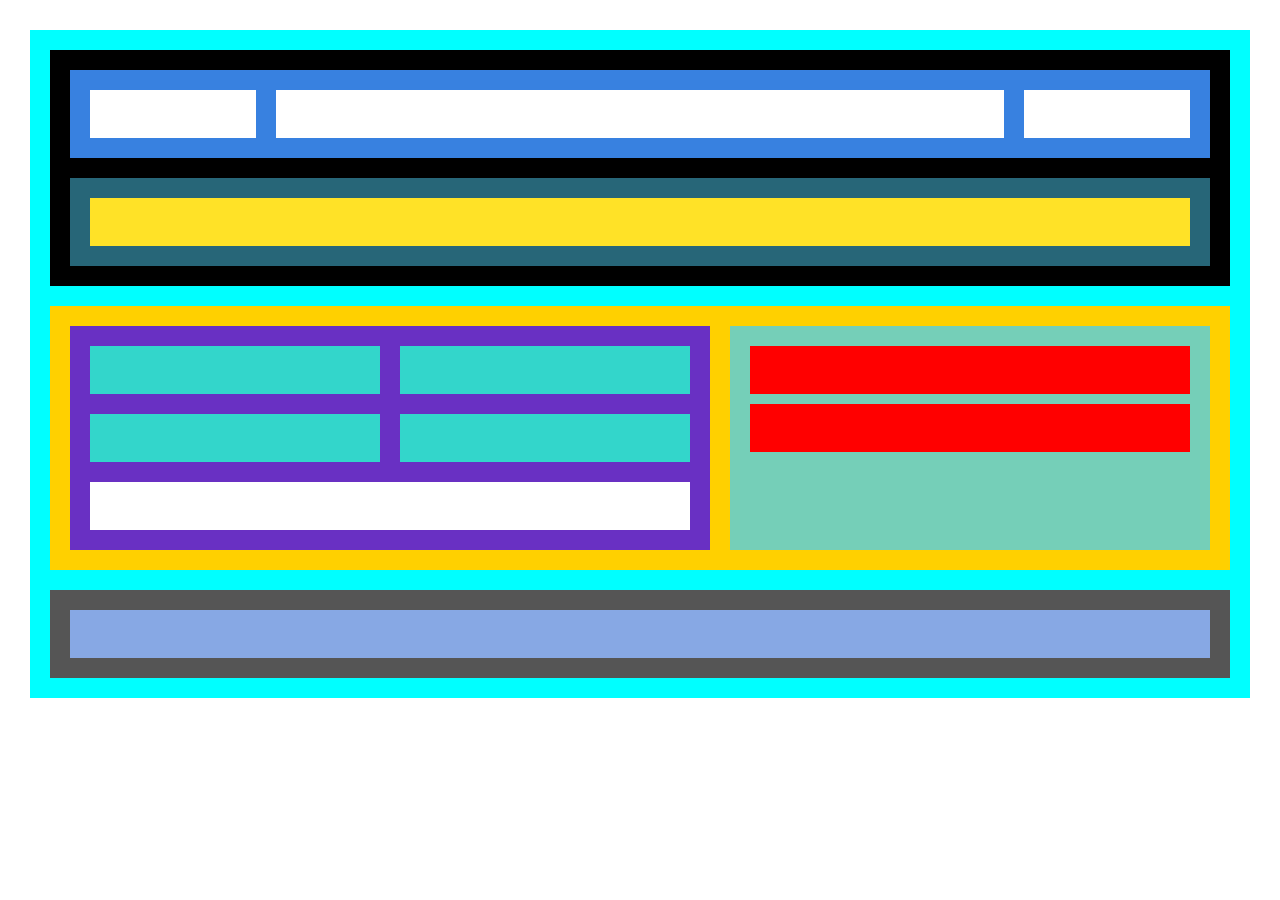
<file: Nivel-I/index.html>
<!DOCTYPE html>
<html lang="en">

<head>
  <meta charset="UTF-8">
  <meta http-equiv="X-UA-Compatible" content="IE=edge">
  <meta name="viewport" content="width=device-width, initial-scale=1.0">
  <link rel="stylesheet" href="./style/style.css">
  <title>Nivel I</title>
</head>

<body>
  <div class="container">
    <!-- Header -->
    <div class="boxNavHeader">
      <div class="navBox">
        <div class="navBoxLogo"></div>
        <nav class="navBoxNav"></nav>
        <div class="navBoxSocialMedia"></div>
      </div>

      <header class="header">
        <div class="headerItem"></div>
      </header>
    </div>

    <!-- Section-->
    <section class="section">
      <div class="sectionArticleBox">
        <article class="articleBoxItem1"></article>
        <article class="articleBoxItem2"></article>
        <article class="articleBoxItem3"></article>
        <article class="articleBoxItem4"></article>
        <article class="articleBoxItem5"></article>
      </div>

      <aside class="sectionAside">
        <div class="asideItem"></div>
        <div class="asideItem"></div>
      </aside>
    </section>
    <!-- Footer-->
    <footer class="footer">
      <div class="footerInfo"></div>
    </footer>
  </div>

</body>

</html>
</file>
<file: Nivel-I/style/style.css>
html {
  box-sizing: border-box;
  font-family: "Trebuchet MS", "Lucida Sans Unicode", "Lucida Grande", "Lucida Sans", Arial, sans-serif;
  font-size: 16px;
  scroll-behavior: smooth;
}

*,
*::after,
*::before,
body,
form,
p {
  padding: 0;
  margin: 0;
  box-sizing: inherit;
}

a {
  text-decoration: none;
}

li {
  list-style: none;
  cursor: pointer;
}

* {
  padding: 10px;
  margin: 10px;
}

:root {
  --height-elementos-internos: 1.5rem;
  /* ******************************* */
  --height-ementos-internos-768: 3rem;
}

.container {
  display: flex;
  flex-direction: column;
  flex-wrap: nowrap;

  background-color: aqua;
}

/** ============================================================         Mobile
==============================================================

/** nav - Header
==================================
*/

.boxNavHeader {
  display: flex;
  flex-direction: column;
  height: 100%;
  background-color: black;
}

.navBox {
  flex-grow: 1;
  flex-shrink: 1;
  flex-basis: auto;
  display: flex;
  flex-direction: row;
  align-items: center;
  height: 5rem;

  background-color: #3881e0;
}

.navBoxLogo,
.navBoxNav,
.navBoxSocialMedia {
  height: var(--height-elementos-internos);
  padding: 0 0.8rem;
  background-color: #ffffff;
}

.navBoxLogo {
  flex: 1 1 auto;
}

.navBoxNav {
  flex: 5 1 auto;
}

.navBoxSocialMedia {
  flex: 1 1 auto;
}

.header {
  display: flex;
  flex-direction: row;
  justify-content: center;
  align-items: center;
  flex-grow: 1;
  flex-shrink: 1;
  flex-basis: auto;
  background-color: #276678;
}

.headerItem {
  flex-grow: 1;
  flex-shrink: 1;
  flex-basis: auto;
  height: var(--height-elementos-internos);
  background-color: #ffe227;
}

/** Section
==================================
*/
.section {
  flex-grow: 1;
  flex-shrink: 1;
  flex-basis: auto;

  display: flex;
  flex-direction: column;
  justify-content: center;
  background-color: rgb(255, 208, 0);
}

.sectionArticleBox {
  flex-grow: 1;
  flex-shrink: 1;
  flex-basis: auto;

  display: flex;
  flex-wrap: wrap;
  justify-content: center;

  background-color: #6930c3;
}

.articleBoxItem1,
.articleBoxItem2,
.articleBoxItem3,
.articleBoxItem4 {
  flex-grow: 1;
  flex-shrink: 1;
  flex-basis: 35%;
  height: var(--height-elementos-internos);
  background-color: #33d6cb;
}

.articleBoxItem5 {
  flex-grow: 1;
  flex-shrink: 1;
  flex-basis: 100%;
  height: var(--height-elementos-internos);
  background-color: rgb(255, 255, 255);
}

.sectionAside {
  flex-grow: 1;
  flex-shrink: 1;
  flex-basis: auto;
  background-color: #75cfb8;
}

.asideItem {
  background-color: rgb(255, 0, 0);
}

/** Footer
==================================
*/
.footer {
  flex-grow: 1;
  flex-shrink: 1;
  flex-basis: auto;

  display: flex;
  flex-direction: column;
  justify-content: center;
  height: 100%;
  background-color: rgb(85, 85, 85);
}

.footerInfo {
  flex-grow: 1;
  flex-shrink: 1;
  flex-basis: auto;
  background-color: rgb(135, 168, 228);
}

/** ============================================================          Media Querie 768px
===============================================================
*/
@media screen and (min-width: 768px) {
  /** nav - Header
  ==================================
  */

  .navBox,
  .header {
    height: 100%;
  }

  .navBoxLogo,
  .navBoxNav,
  .navBoxSocialMedia,
  .headerItem {
    height: var(--height-ementos-internos-768);
  }

  /** section
  ==================================
  */

  .sectionArticleBox,
  .sectionAside {
    height: 100%;
  }

  .articleBoxItem1,
  .articleBoxItem2,
  .articleBoxItem3,
  .articleBoxItem4,
  .articleBoxItem5,
  .asideItem {
    height: var(--height-ementos-internos-768);
  }

  /** section
  ==================================
  */
  .footer {
    height: 100%;
  }

  .footerInfo {
    height: var(--height-ementos-internos-768);
  }
}

/** ============================================================          Media Querie 1024px
===============================================================
*/

@media screen and (min-width: 1024px) {
  .section {
    flex-direction: row;
  }

  .sectionAside {
    height: auto;
  }
}
</file>
